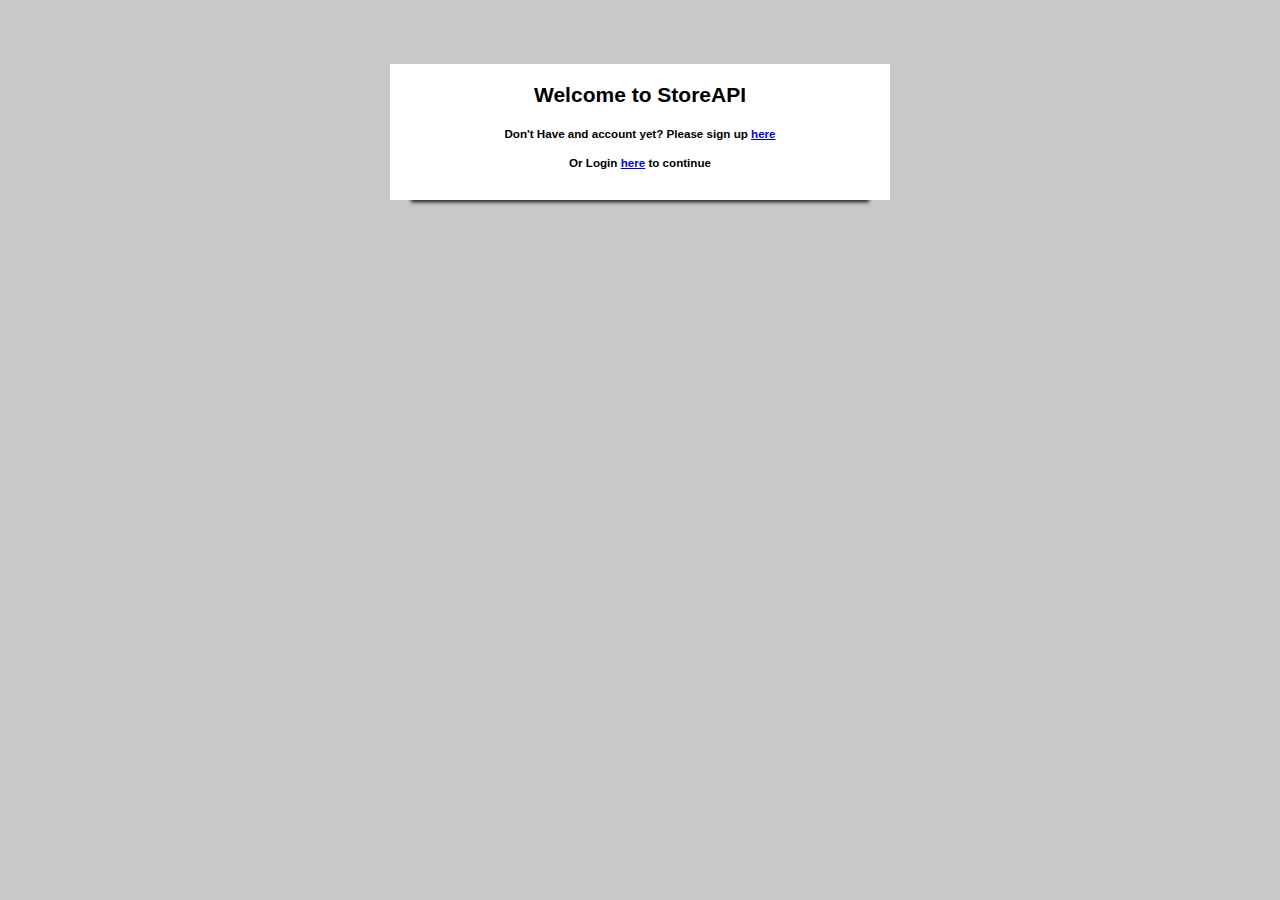
<file: index.html>
<!DOCTYPE html>
<html lang="en">
<head>
    <meta charset="UTF-8">
    <meta name="viewport" content="width=device-width, initial-scale=1.0">
    <title>MyStore - Home</title>
    <link rel="stylesheet" href="main.css">
</head>
<body>
    <div class="body-bg-img"></div>
    <div class="form-wrapper">
        <div class="text-center">
            
            <h2>Welcome to StoreAPI</h2>
            <h3 id="auth-success"></h3>
            <br>
            <div id="unauth-user" style="display: none;">
           <h5> Don't Have and account yet? Please sign up <a href="signup.html" class="link">here</a> </h5>

           <br>
            <h5>Or Login <a href="login.html" class="link">here</a> to continue</h5>
            </div>
            <br>
            <div id="auth-user-links" style="display: none;">
                <p>
                    <a href="suggest.html" class="link" >Suggest an item</a> <br><br>
                    <a href="suggestions.html" class="link" >View Suggested Items</a>   <br><br>               
                    <a href="category.html" class="link" >View an item in a category</a>  <br><br>                   
                    <a href="#" class="link" onclick="logout()" >Logout</a>                    
                </p>
            </div>
        </div>

    </div>
    <script src="main.js"></script>
</body>
</html>
</file>
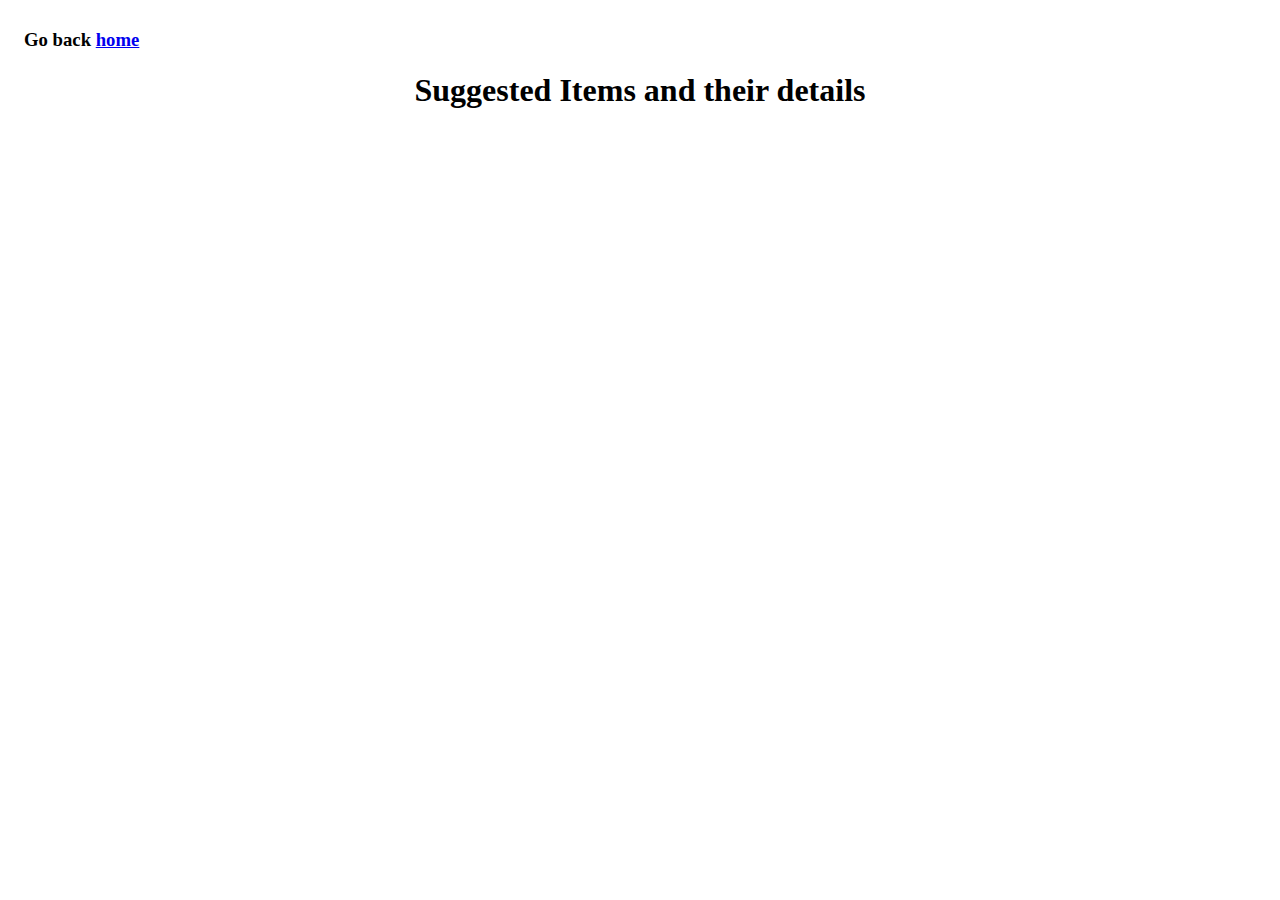
<file: suggestions.html>
<!DOCTYPE html>
<html lang="en">
<head>
    <meta charset="UTF-8">
    <meta name="viewport" content="width=device-width, initial-scale=1.0">
    <title>MyStore - Suggestions</title>
    <link rel="stylesheet" href="style.css">
</head>
<body>
    <div class="container">
        <h3>Go back <a href="index.html" class="link">home</a></h3>
        <h1 style="text-align: center;">Suggested Items and their details</h1>
        <img id="loader" style="display: none;" class="loader" src="ajax-loader.gif" alt="loading" width="20px" height="20px" >
        <ul class="unordered-list" id="suggest-list">
        </ul>
    </div>

    <script>    

        document.addEventListener('DOMContentLoaded', () => {
                const getSuggestedItems = () => {
                const authUser = JSON.parse((localStorage.getItem("currentLoggedIn")));
                const fetchOptions = {
                    method: "GET",
                    headers: {
                        "Content-Type" : "application/json",
                        Accept:"application/json",
                        "Access-Control-Allow-Headers" : "Content-Type",
                        "Access-Control-Allow-Origin" : "https://jsminnastore.herokuapp.com/suggested",
                        "Access-Control-Allow-Methods" : "OPTIONS, GET",
                        Authorization: `access-token ${authUser.token}`
                    }
                };
                document.getElementById('loader').style.display = "block";
                fetch('https://jsminnastore.herokuapp.com/suggested', fetchOptions)
                .then(resp => resp.json())
                .then(data => {
                    renderSuggestedItems(data);
                    })
                .catch( err => {
                document.getElementById('loader').style.display = "none";
                    console.log(err);
                });
            }

            const renderSuggestedItems = (data) => {
                const suggestedItems = data.payload.result;
                for(const suggestedItem of suggestedItems){
                    const suggestionUI = document.querySelector('#suggest-list');
                    const suggestionLi = document.createElement('li');
                    const br = document.createElement('br');
                    const hr = document.createElement('hr');
                    suggestionLi.dataset.id = suggestedItem.id;
                    suggestionLi.innerHTML =
                    `<div class="card"> 
                        <div class="container">
                        <h4><b>Item Name </b><br> ${suggestedItem['itemName']} </h4>
                        <span><b>Item Description </b><br> ${suggestedItem['itemDescription']}</span>
                        <p> 
                            Item Category : ${suggestedItem['itemCategory']} 
                            Reason : ${suggestedItem['reason']}                      
                        </p>
                        </div>
                    </div>`;
                    document.getElementById('loader').style.display = "none";
                    suggestionUI.append(suggestionLi);
                }
            }
            getSuggestedItems();
        })

    </script>
</body>
</html>
</file>
<file: main.css>
@charset "utf-8";
* {
	padding:0;
	margin:0;
}
body {
	font-family:Verdana, Geneva, sans-serif;
	font-size:14px;
	background:#c9c8c8;
}

.body-bg-img {
	background:url(https://static.pexels.com/photos/168066/pexels-photo-168066.jpeg) no-repeat center;
	background-size:cover;
	background-attachment:fixed;
	-webkit-filter: blur(8px);
	-moz-filter: blur(8px);
	-o-filter: blur(8px);
	-ms-filter: blur(8px);
	filter: blur(8px);
	position:absolute;
	top:0;
	left:0;
	height:100%;
	width:100%;
	z-index:0;
}
.clearfix:after {
	content: "";
	display: block;
	clear: both;
	visibility: hidden;
	height: 0;
}
.form-wrapper {
	background:#fff;
	width:500px;
	max-width:100%;
	box-sizing:border-box;
	padding:15px;
	margin:5% auto 0;
	position:relative;
	z-index:1;
	-webkit-box-shadow:0 23px 4px -21px rgba(0, 0, 0, 0.9);
	-moz-box-shadow:0 23px 4px -21px rgba(0, 0, 0, 0.9);
	box-shadow:0 23px 4px -21px rgba(0, 0, 0, 0.9);
}

.form-container {
	padding:15px;
}
.form-wrapper h2 {
	font-size:1.5em;
	line-height:1.5em;
	margin:0;
}
.form-wrapper .title-container {
	text-align:center;
	margin:-15px -15px 15px;
	padding:15px 0;
	/* border-bottom:1px dashed #ccc; */
}
.form-wrapper h3 {
	font-size:1.1em;
	font-weight:normal;
	line-height:1.5em;
	margin:0;
}


.form-wrapper .row {
	margin:10px -15px;
}
.form-wrapper .row > div {
	padding:0 15px;
	box-sizing:border-box;
}

.form-wrapper .col-6 {
	width:50%;
	float:left;
}

.form-wrapper .col-12 {
	width:100%;
	float:none;
}
.form-wrapper label {
	display:block;
	margin:0 0 5px;
}

.form-wrapper .input-field {
	position:relative;
}

.form-wrapper .input-field > span {
	position:absolute;
	left:0;
	top:0;
	color:#333;
	height:100%;
	border-right:1px solid #ccc;
	text-align:center;
	width:30px;
}

.form-wrapper .input-field > span > i{
	padding-top:12px;
}
.form-wrapper input[type="text"], .form-wrapper input[type="email"], .form-wrapper input[type="password"], .form-wrapper select, .form-wrapper textarea{
	width:100%;
	padding:10px 10px 10px 35px;
	border:1px solid #ccc;
	box-sizing:border-box;
	outline:none;
	-webkit-transition: all 0.30s ease-in-out;
	-moz-transition: all 0.30s ease-in-out;
	-ms-transition: all 0.30s ease-in-out;
	transition: all 0.30s ease-in-out;
}



.form-wrapper input[type="text"]:focus, .form-wrapper input[type="email"]:focus, .form-wrapper input[type="password"]:focus, .form-wrapper select:focus, .form-wrapper textarea:focus {
	-webkit-box-shadow:0 0 2px 1px rgba(255, 169, 0, 0.5);
	-moz-box-shadow:0 0 2px 1px rgba(255, 169, 0, 0.5);
	box-shadow:0 0 2px 1px rgba(255, 169, 0, 0.5);
	border:1px solid #f5ba1a;
}
.form-wrapper input[type="submit"] {
	background:blue;
    margin-top: 10px;
	height:30px;
	line-height:20px;
	width:100%;
	border:none;
	outline:none;
	color:#fff;
	font-size:1.2em;
	-webkit-transition: all 0.30s ease-in-out;
	-moz-transition: all 0.30s ease-in-out;
	-ms-transition: all 0.30s ease-in-out;
	transition: all 0.30s ease-in-out;
}

.form-wrapper .submit{
    background:blue;
    margin-top: 10px;
	height:30px;
	line-height:20px;
	width:100%;
	border:none;
	outline:none;
	cursor:pointer;
	color:#fff;
	font-size:1.2em;
	-webkit-transition: all 0.30s ease-in-out;
	-moz-transition: all 0.30s ease-in-out;
	-ms-transition: all 0.30s ease-in-out;
	transition: all 0.30s ease-in-out;
}

.form-wrapper .submit:hover, .form-wrapper .submit:focus {
	background:#daa106;
}

.input-error{
    color: red;
}

.form-terms{
    color: blue;
    font-size: medium;
}


.form-footer{
    text-align: center;
}

.underline{
    text-decoration: underline;
    color: black;
}


.text-center {
    text-align: center;
}

.text-white{
    color: #fff;
}

.loader{
    position: absolute;
    top: 0px;
    width: 100%;
	height: 100%;
	opacity: 0.8;
}
</file>
<file: style.css>
.unordered-list{
    display: flex;
    flex-direction: row;
    max-width: 100%;
    flex-wrap: wrap;
}
li{
    width: 30%;
    margin: 5px;
}

.card {
  box-shadow: 0 4px 8px 0 rgba(0,0,0,0.2);
  transition: 0.3s;
}

.card:hover {
  box-shadow: 0 8px 16px 0 rgba(0,0,0,0.2);
}

.container {
  padding: 2px 16px;
}

ul{
    list-style-type: none;
}

.loader{
    position: absolute;
    top: 0px;
    width: 100%;
    height: 100%;
    opacity: 0.8;
}

@media screen and (min-width:320px) and (max-width:640px) {
    body{
        max-height: 100%;
    }

.unordered-list{
    display: flex;
    flex-direction: column;
    max-width: 100%;
}
li{
    width: 80%;
    margin: 5px;
}

.loader{
    position: absolute;
    left: 0px;
    top: 0px;
    width: 100%;
    height: 100%;
    opacity: 0.8;
}
}
</file>
